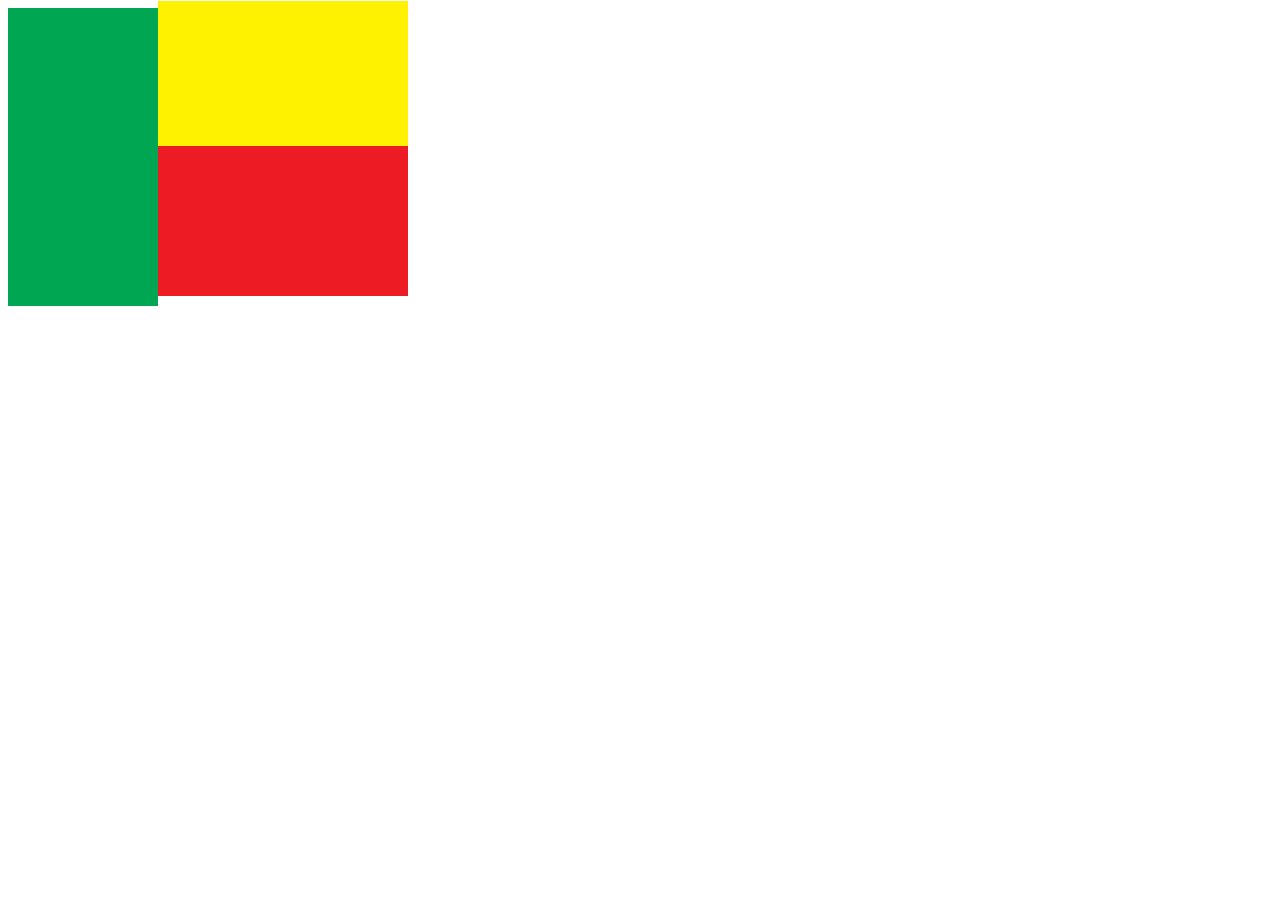
<file: benin flag/index.html>
<!DOCTYPE html>
<html lang="en">
<head>
    <meta charset="UTF-8">
    <meta name="viewport" content="width=device-width, initial-scale=1.0">
    <title>Document</title>
    <link rel="stylesheet" href="Benin.css">
</head>
<body>
   <div class="green"></div>

  <div class="yellow"></div>

  <div class="red"></div>
</body>
</html>
</file>
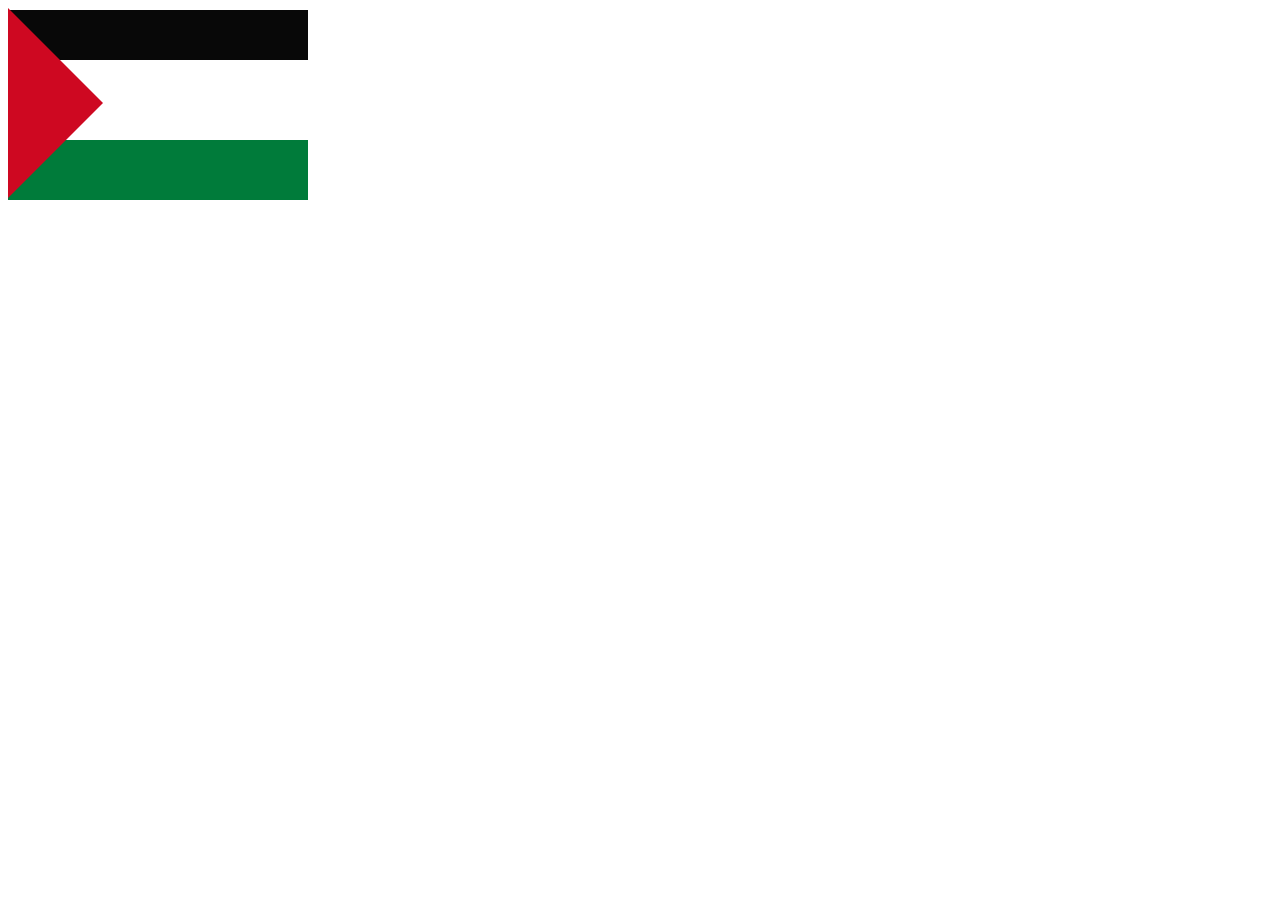
<file: palestine flag/index.html>
<!DOCTYPE html>
<html lang="en">
<head>
  <meta charset="UTF-8">
  <meta name="viewport" content="width=device-width, initial-scale=1.0">
  <title>Document</title>
<link rel="stylesheet" href="flag.css">
</head>
<body>
  <div class="black"></div>

  <div class="blue"></div>

  <div class="yellow"></div>

  <div class="blue2"></div>
</body>
</html>
</file>
<file: benin flag/Benin.css>
.green{
    width: 150px;
    height: 298px;
    background-color: #00a651;
    inline-size: none;
    margin-top: 2px;
}
.yellow{
width: 250px;
height: 150px;
background-color: #fff200;
position: fixed ;
top: 1px;
margin-left: 150px;

}
.red{
    width: 250px;
height: 150px;
background-color: #ed1c24;
position: fixed;
top: 1px;
margin-left:150px ;
margin-top: 145px;

}
</file>
<file: palestine flag/flag.css>
.black {
      width: 0px; 
  height: 0px; 
  border-top: 95px solid transparent;
  border-bottom: 95px solid transparent;
  
  border-left: 95px solid #ce0821;
    }
.blue{
  background-color: #080808;
  width: 300px;
  height: 100px;
  position: fixed;
  top: 10px;
  z-index: -2;
}
.yellow{
  background-color: #ffffff;
  width: 300px;
  height: 80px;
  margin-top: 50px;
  position: fixed;
  top: 10px;
  z-index: -1;
}
.blue2{
  background-color: #007b3a;
  width: 300px;
  height: 100px;
  
  position: fixed;
  top: 100px;
  z-index: -3;
}
</file>
